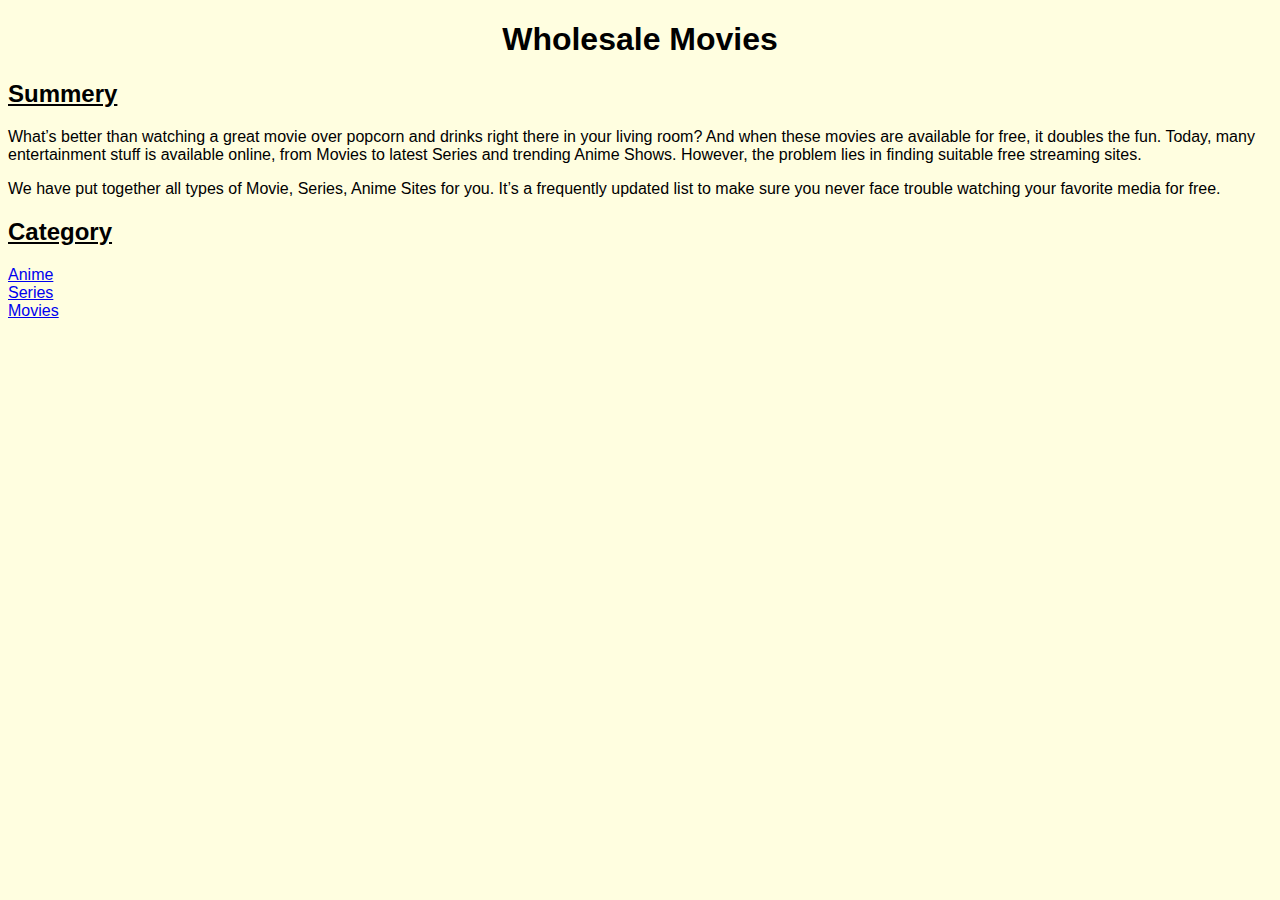
<file: moviz(2).html>
<!DOCTYPE html>
<html>
<head>
	<meta charset="utf-8">
	<meta name="viewport" content="width=device-width, initial-scale=1">
	<title>Wholesale Movies</title>
	<link rel="stylesheet" type="text/css" href="moviz.css">
</head>
<body>
	<center>
			<h1>Wholesale Movies</h1>
	</center>
	<h2><u><li>Summery</li></u></h2>
	<p>What’s better than watching a great movie over popcorn and drinks right there in your living room? And when these movies are available for free, it doubles the fun. Today, many entertainment stuff is available online, from Movies to latest Series and trending Anime Shows. However, the problem lies in finding suitable free streaming sites.</p>
	<p>We have put together all types of Movie, Series, Anime Sites for you. It’s a frequently updated list to make sure you never face trouble watching your favorite media for free.</p>

	<h2><u><li>Category</li></u></h2>

	<a href="https://www.google.com/">Anime</a>
	<br>
	<a href="https://www.google.com/">Series</a>
	<br>
	<a href="https://www.google.com/">Movies</a>

</body>
</html>
</file>
<file: moviz.css>
body{
	background-color: #FFFEE0;
	font-family: sans-serif;
}

p{
	font-family: sans-serif;
}
</file>
